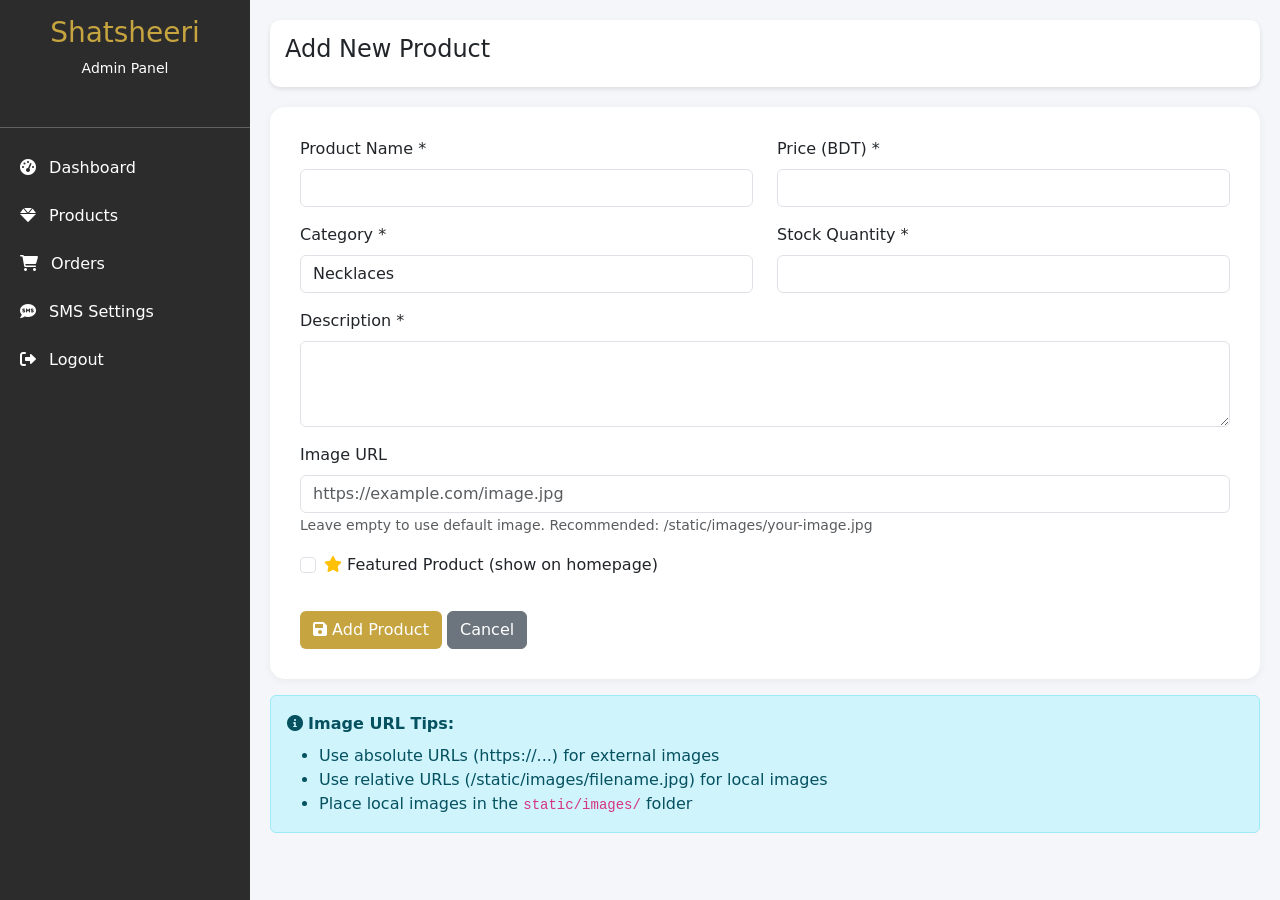
<file: templates/admin/add_product.html>
<!DOCTYPE html>
<html lang="bn">
<head>
    <meta charset="UTF-8">
    <meta name="viewport" content="width=device-width, initial-scale=1.0">
    <title>Add Product - Admin</title>
    <link href="https://cdn.jsdelivr.net/npm/bootstrap@5.1.3/dist/css/bootstrap.min.css" rel="stylesheet">
    <link rel="stylesheet" href="https://cdnjs.cloudflare.com/ajax/libs/font-awesome/6.0.0/css/all.min.css">
    <style>
        :root {
            --primary-gold: #C6A43F;
            --dark-bg: #2C2C2C;
        }
        body {
            background-color: #f4f6f9;
        }
        .sidebar {
            background-color: var(--dark-bg);
            min-height: 100vh;
            position: fixed;
            top: 0;
            left: 0;
            width: 250px;
            color: white;
        }
        .sidebar a {
            color: white;
            text-decoration: none;
            padding: 12px 20px;
            display: block;
            transition: all 0.3s;
        }
        .sidebar a:hover {
            background-color: var(--primary-gold);
            padding-left: 30px;
        }
        .main-content {
            margin-left: 250px;
            padding: 20px;
        }
        .navbar-top {
            background-color: white;
            box-shadow: 0 2px 5px rgba(0,0,0,0.1);
            padding: 15px;
            margin-bottom: 20px;
            border-radius: 10px;
        }
        .btn-gold {
            background-color: var(--primary-gold);
            color: white;
        }
        .btn-gold:hover {
            background-color: #9c8232;
            color: white;
        }
        .form-card {
            background: white;
            border-radius: 15px;
            padding: 30px;
            box-shadow: 0 2px 10px rgba(0,0,0,0.05);
        }
    </style>
</head>
<body>
    <div class="sidebar">
        <div class="p-3 text-center">
            <h3 style="color: var(--primary-gold);">Shatsheeri</h3>
            <p class="small">Admin Panel</p>
        </div>
        <hr>
        <a href="/admin/dashboard">
            <i class="fas fa-tachometer-alt me-2"></i> Dashboard
        </a>
        <a href="/admin/products">
            <i class="fas fa-gem me-2"></i> Products
        </a>
        <a href="/admin/orders">
            <i class="fas fa-shopping-cart me-2"></i> Orders
        </a>
        <a href="/admin/sms_settings">
            <i class="fas fa-sms me-2"></i> SMS Settings
        </a>
        <a href="/admin/logout">
            <i class="fas fa-sign-out-alt me-2"></i> Logout
        </a>
    </div>

    <div class="main-content">
        <div class="navbar-top">
            <h4>Add New Product</h4>
        </div>

        <div class="form-card">
            <form method="POST">
                <div class="row">
                    <div class="col-md-6 mb-3">
                        <label for="name" class="form-label">Product Name *</label>
                        <input type="text" class="form-control" id="name" name="name" required>
                    </div>
                    <div class="col-md-6 mb-3">
                        <label for="price" class="form-label">Price (BDT) *</label>
                        <input type="number" class="form-control" id="price" name="price" required min="0">
                    </div>
                    <div class="col-md-6 mb-3">
                        <label for="category" class="form-label">Category *</label>
                        <select class="form-control" id="category" name="category" required>
                            <option value="necklaces">Necklaces</option>
                            <option value="earrings">Earrings</option>
                            <option value="bangles">Bangles</option>
                            <option value="rings">Rings</option>
                            <option value="anklets">Anklets</option>
                        </select>
                    </div>
                    <div class="col-md-6 mb-3">
                        <label for="stock" class="form-label">Stock Quantity *</label>
                        <input type="number" class="form-control" id="stock" name="stock" required min="0">
                    </div>
                    <div class="col-md-12 mb-3">
                        <label for="description" class="form-label">Description *</label>
                        <textarea class="form-control" id="description" name="description" rows="3" required></textarea>
                    </div>
                    <div class="col-md-12 mb-3">
                        <label for="image" class="form-label">Image URL</label>
                        <input type="text" class="form-control" id="image" name="image" placeholder="https://example.com/image.jpg">
                        <small class="text-muted">Leave empty to use default image. Recommended: /static/images/your-image.jpg</small>
                    </div>
                    <div class="col-md-12 mb-3">
                        <div class="form-check">
                            <input class="form-check-input" type="checkbox" id="featured" name="featured">
                            <label class="form-check-label" for="featured">
                                <i class="fas fa-star text-warning"></i> Featured Product (show on homepage)
                            </label>
                        </div>
                    </div>
                </div>
                <div class="mt-3">
                    <button type="submit" class="btn btn-gold">
                        <i class="fas fa-save"></i> Add Product
                    </button>
                    <a href="/admin/products" class="btn btn-secondary">Cancel</a>
                </div>
            </form>
        </div>

        <div class="alert alert-info mt-3">
            <i class="fas fa-info-circle"></i>
            <strong>Image URL Tips:</strong>
            <ul class="mb-0 mt-2">
                <li>Use absolute URLs (https://...) for external images</li>
                <li>Use relative URLs (/static/images/filename.jpg) for local images</li>
                <li>Place local images in the <code>static/images/</code> folder</li>
            </ul>
        </div>
    </div>

    <script src="https://cdn.jsdelivr.net/npm/bootstrap@5.1.3/dist/js/bootstrap.bundle.min.js"></script>
</body>
</html>
</file>
